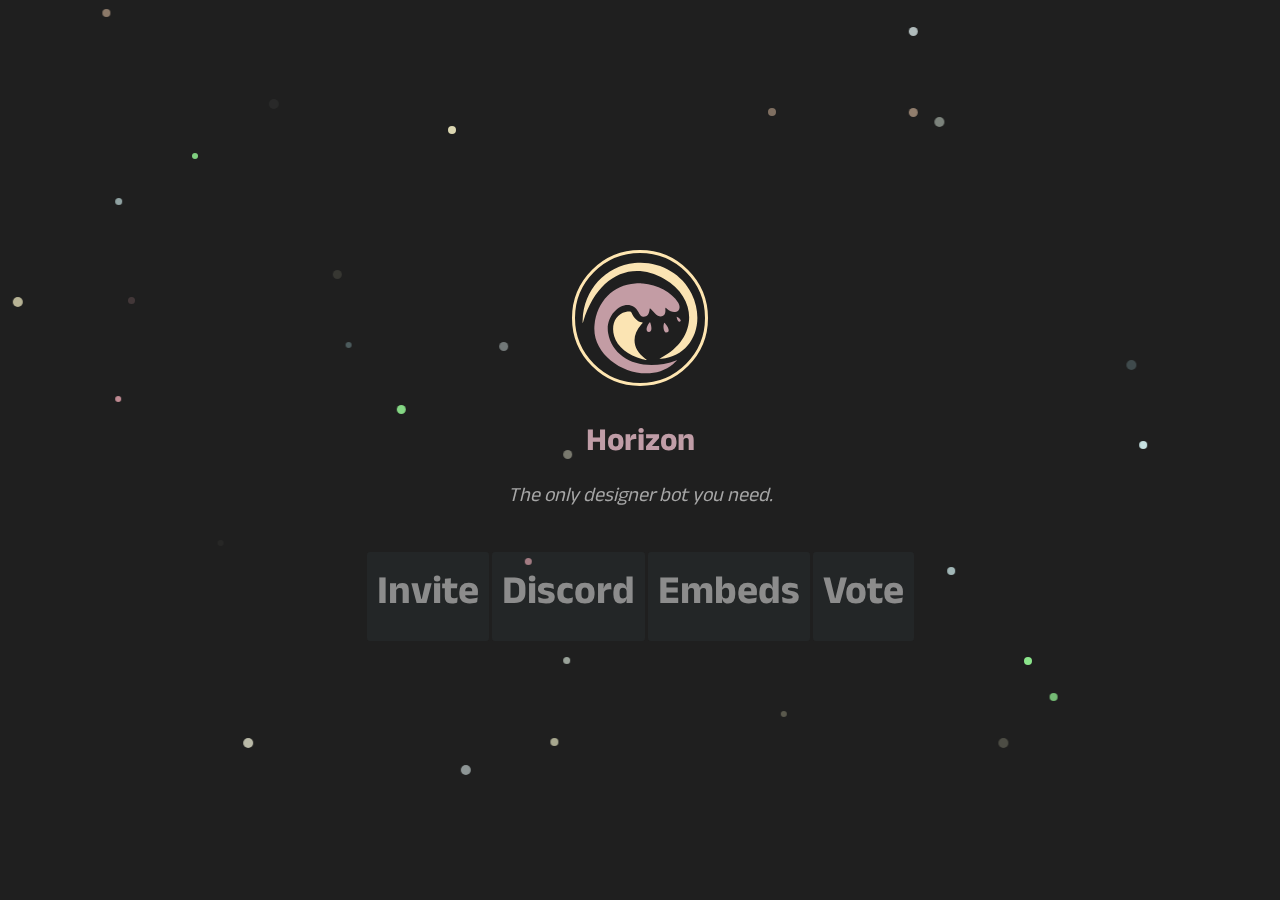
<file: index.html>
<!DOCTYPE html>
<html lang="en">
  <head>
    <link rel="stylesheet" href="style.css" />
    <meta charset="UTF-8" />
    <link rel="shortcut icon" href="src/logo.png" type="image/x-icon" />
    <meta name="viewport" content="width=device-width, initial-scale=1.0" />
    <title>Horizon Bot</title>
  </head>
  <style>
    span {
      background: #23272a;
      padding: 4px;
    }

    .content {
      margin-left: auto;
      text-align: center;
      margin-right: auto;
      margin-top: 250px;
      z-index: 10;
    }

    .avi {
      border-radius: 50%;
      width: 130px;
      border: 3px solid #ffe6b1;
    }

    h1 {
      color: #c09da7;
    }

    .icon {
      color: #b05d5d;
    }

    .btn {
      background: #2a303463;
      padding: 10px;
      color: #8c8c8c;
      border-radius: 3px;
      transition: 0.4s;
    }

    .btn:hover {
      background: #d98f8f48;
      color: #fff;
      transition: 0.4s;
    }

    a {
      text-decoration: none;
      color: #8c8c8c;
    }

    p {
      color: #a6a6a6;
      font-size: 20px;
      font-style: italic;
    }

    @media screen and (max-width: 700px) {
      div.content {
        zoom: 0.8;
        margin-top: 80px;
      }
    }
  </style>
  <body>
    <div class="content">
      <img draggable="false" src="src/logo.svg" class="avi" /><br />
      <h1>Horizon</h1>
      <p style="margin-top: -13px">The only designer bot you need.</p>
      <br />
      <a class="btn" href="/invite">Invite</a>
      <a class="btn" href="/discord">Discord</a>
      <a class="btn" href="http://embed.horizonbot.info:2252/">Embeds</a>
      <a class="btn" href="https://top.gg/bot/1234054197666779199/vote">Vote</a>
    </div>
    <div id="particle-container">
      <div class="particle"></div>
      <div class="particle"></div>
      <div class="particle"></div>
      <div class="particle"></div>
      <div class="particle"></div>
      <div class="particle"></div>
      <div class="particle"></div>
      <div class="particle"></div>
      <div class="particle"></div>
      <div class="particle"></div>
      <div class="particle"></div>
      <div class="particle"></div>
      <div class="particle"></div>
      <div class="particle"></div>
      <div class="particle"></div>
      <div class="particle"></div>
      <div class="particle"></div>
      <div class="particle"></div>
      <div class="particle"></div>
      <div class="particle"></div>
      <div class="particle"></div>
      <div class="particle"></div>
      <div class="particle"></div>
      <div class="particle"></div>
      <div class="particle"></div>
      <div class="particle"></div>
      <div class="particle"></div>
      <div class="particle"></div>
      <div class="particle"></div>
      <div class="particle"></div>
    </div>
  </body>
</html>
</file>
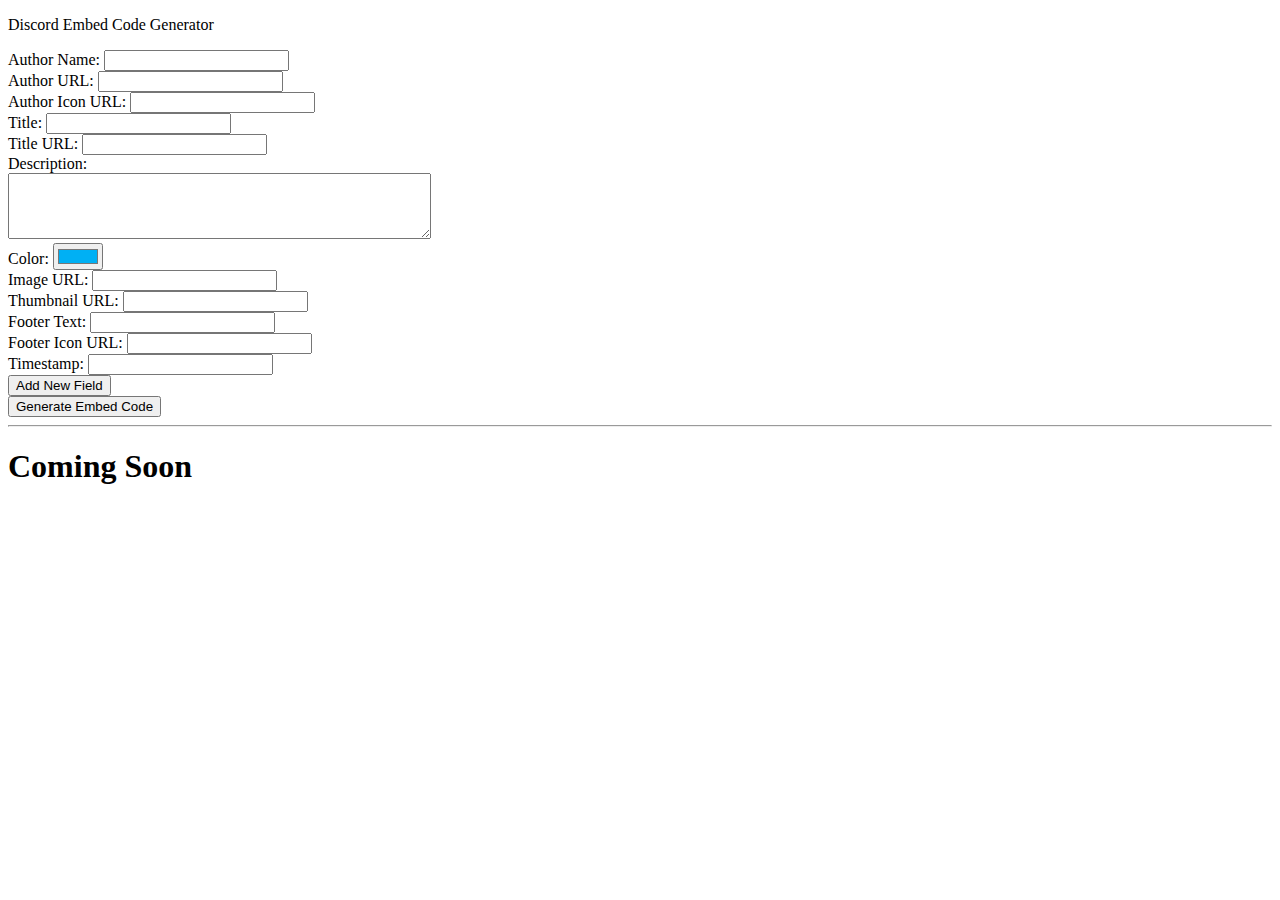
<file: embed/index.html>
<!DOCTYPE html>
<html lang="en">
  <head>
    <link rel="stylesheet" href="https://horizonbot.info/embed/style.css" />
    <meta charset="UTF-8" />
    <meta name="viewport" content="width=device-width, initial-scale=1.0" />
    <title>Discord Embed Code Generator</title>
  </head>
  <body>
    <div class="main">
      <div class="container">
        <p>Discord Embed Code Generator</p>
        <form id="discordEmbedForm">
          <label for="authorName">Author Name:</label>
          <input type="text" id="authorName" required /><br />

          <label for="authorUrl">Author URL:</label>
          <input type="text" id="authorUrl" /><br />

          <label for="authorIconUrl">Author Icon URL:</label>
          <input type="text" id="authorIconUrl" /><br />

          <label for="title">Title:</label>
          <input type="text" id="title" required /><br />

          <label for="titleUrl">Title URL:</label>
          <input type="text" id="titleUrl" /><br />

          <label for="description">Description:</label><br />
          <textarea id="description" rows="4" cols="50" required></textarea><br />

          <label for="color">Color:</label>
          <input type="color" id="color" value="#00b0f4" /><br />

          <label for="imageUrl">Image URL:</label>
          <input type="text" id="imageUrl" /><br />

          <label for="thumbnailUrl">Thumbnail URL:</label>
          <input type="text" id="thumbnailUrl" /><br />

          <label for="footerText">Footer Text:</label>
          <input type="text" id="footerText" /><br />

          <label for="footerIconUrl">Footer Icon URL:</label>
          <input type="text" id="footerIconUrl" /><br />

          <label for="timestamp">Timestamp:</label>
          <input type="text" id="timestamp" /><br />

          <div id="additionalFields">
            <!-- Additional fields will be added here dynamically -->
          </div>

          <button type="button" onclick="addNewField()">Add New Field</button><br />

          <button type="button" onclick="sendEmbedCode()">Generate Embed Code</button>
        </form>

        <hr />

        <pre id="generatedCode"></pre>
      </div>
      <div class="preview">
        <h1>Coming Soon</h1>
      </div>
    </div>

    <script>
      function addNewField() {
        const additionalFields = document.getElementById("additionalFields");
        const newField = document.createElement("div");
        newField.innerHTML = `
              <hr>
              <label for="fieldName">Field Name:</label>
              <input type="text" name="fieldName" required>
              <br>
              <label for="fieldValue">Field Value:</label>
              <textarea type="text" name="fieldValue" required></textarea>
              <br>
          `;
        additionalFields.appendChild(newField);
      }

      function generateEmbedCode() {
        const authorName = document.getElementById("authorName").value.trim();
        const authorUrl = document.getElementById("authorUrl").value.trim();
        const authorIconUrl = document.getElementById("authorIconUrl").value.trim();
        const title = document.getElementById("title").value.trim();
        const titleUrl = document.getElementById("titleUrl").value.trim();
        const description = document.getElementById("description").value.trim();
        const color = document.getElementById("color").value.trim();
        const imageUrl = document.getElementById("imageUrl").value.trim();
        const thumbnailUrl = document.getElementById("thumbnailUrl").value.trim();
        const footerText = document.getElementById("footerText").value.trim();
        const footerIconUrl = document.getElementById("footerIconUrl").value.trim();
        const timestamp = document.getElementById("timestamp").value.trim();

        const additionalFields = [];
        const additionalFieldsDivs = document.querySelectorAll("#additionalFields > div");
        additionalFieldsDivs.forEach((fieldDiv) => {
          const fieldName = fieldDiv.querySelector('input[name="fieldName"]').value.trim();
          const fieldValue = fieldDiv.querySelector('textarea[name="fieldValue"]').value.trim();
          if (fieldName && fieldValue) {
            additionalFields.push({ name: fieldName, value: fieldValue });
          }
        });

        const embed = {};

        if (authorName || authorUrl || authorIconUrl) {
          embed.author = {
            name: authorName || undefined,
            url: authorUrl || undefined,
            icon_url: authorIconUrl || undefined,
          };
        }

        embed.title = title;
        embed.url = titleUrl || undefined;
        embed.description = description;
        embed.color = color;

        if (imageUrl) {
          embed.image = { url: imageUrl };
        }

        if (thumbnailUrl) {
          embed.thumbnail = { url: thumbnailUrl };
        }

        if (footerText || footerIconUrl) {
          embed.footer = {
            text: footerText || undefined,
            icon_url: footerIconUrl || undefined,
          };
        }

        embed.timestamp = timestamp || undefined;

        if (additionalFields.length > 0) {
          embed.fields = additionalFields;
        }

        const generatedCode = JSON.stringify(embed, null, 2);
        console.log("Generated Embed Code:", generatedCode);
        return generatedCode;
      }

      async function sendEmbedCode() {
        const generatedCode = generateEmbedCode();
        const response = await fetch("http://embed.horizonbot.info:2252/", {
          method: "POST",
          headers: {
            "Content-Type": "application/json",
          },
          body: JSON.stringify({
            key1: "value1",
            key2: "value2",
            code: generatedCode,
          }),
        })
          .then((response) => response.json())
          .then((data) => {
            if (data.success) {
              alert("Embed code saved. Combination: " + data.combination);
            } else {
              alert("Failed to save embed code.");
            }
          })
          .catch((error) => {
            console.error("Error:", error);
          });
      }
    </script>
  </body>
</html>
</file>
<file: style.css>
@import url("https://fonts.googleapis.com/css2?family=Anek+Devanagari:wght@100..800&display=swap");

* {
  outline: none;
}

body,
html {
  padding: 0;
  margin: 0;
}

body {
  user-select: none;
  background-color: rgb(31, 31, 31);
  color: white;
  font-family: "Anek Devanagari", sans-serif;
  overflow-y: scroll;
}

:root {
  --purple-color: #c09da7;
  --yellow-color: #ffe6b1;
}

::-webkit-scrollbar {
  width: 0px;
}

::-webkit-scrollbar-track {
  box-shadow: inset 0 0 5px rgb(0, 0, 0);
}

::-webkit-scrollbar-thumb {
  background: black;
  transition: 1s;
}

div.main {
  position: absolute;
  top: 50%;
  left: 50%;
  transform: translate(-50%, -50%);
  padding: 40px 80px;
  display: flex;
  flex-direction: column;
  text-align: center;
  box-shadow: var(--purple-color) 0px 0px 10px;
  border-radius: 5px;
  /* border-top-right-radius: 0px;
    border-bottom-right-radius: 0px; */
  background-color: rgba(128, 128, 128, 0.1);
  font-size: 23px;
  overflow-y: scroll;
  transition: 0.3s;
}

div.main:hover {
  transition: 0.3s;
  border-radius: 15px;
  background-color: var(--purple-color);
  color: rgb(31, 31, 31);
}

div.main:hover > * {
  color: rgb(31, 31, 31);
}

a {
  text-decoration: none;
  color: var(--purple-color);
  font-size: 40px;
  font-weight: bold;
}

#particle-container {
  position: absolute;
  top: 0;
  height: 100%;
  width: 100%;
  z-index: -10;
}
.particle {
  position: absolute;
  border-radius: 50%;
}
@keyframes particle-animation-1 {
  100% {
    transform: translate3d(72vw, 68vh, 45px);
  }
}
.particle:nth-child(1) {
  animation: particle-animation-1 60s infinite;
  opacity: 0.84;
  height: 9px;
  width: 9px;
  animation-delay: -0.2s;
  transform: translate3d(31vw, 45vh, 80px);
  background: #98fb98;
}
@keyframes particle-animation-2 {
  100% {
    transform: translate3d(41vw, 57vh, 82px);
  }
}
.particle:nth-child(2) {
  animation: particle-animation-2 60s infinite;
  opacity: 0.43;
  height: 8px;
  width: 8px;
  animation-delay: -0.4s;
  transform: translate3d(60vw, 12vh, 69px);
  background: #ffdab9;
}
@keyframes particle-animation-3 {
  100% {
    transform: translate3d(67vw, 17vh, 71px);
  }
}
.particle:nth-child(3) {
  animation: particle-animation-3 60s infinite;
  opacity: 0.72;
  height: 6px;
  width: 6px;
  animation-delay: -0.6s;
  transform: translate3d(9vw, 44vh, 72px);
  background: #ffb6c1;
}
@keyframes particle-animation-4 {
  100% {
    transform: translate3d(30vw, 30vh, 89px);
  }
}
.particle:nth-child(4) {
  animation: particle-animation-4 60s infinite;
  opacity: 0.45;
  height: 10px;
  width: 10px;
  animation-delay: -0.8s;
  transform: translate3d(73vw, 13vh, 92px);
  background: #f0fff0;
}
@keyframes particle-animation-5 {
  100% {
    transform: translate3d(43vw, 7vh, 91px);
  }
}
.particle:nth-child(5) {
  animation: particle-animation-5 60s infinite;
  opacity: 0.73;
  height: 10px;
  width: 10px;
  animation-delay: -1s;
  transform: translate3d(19vw, 82vh, 84px);
  background: #f5f5dc;
}
@keyframes particle-animation-6 {
  100% {
    transform: translate3d(41vw, 26vh, 56px);
  }
}
.particle:nth-child(6) {
  animation: particle-animation-6 60s infinite;
  opacity: 0.7;
  height: 9px;
  width: 9px;
  animation-delay: -1.2s;
  transform: translate3d(71vw, 3vh, 18px);
  background: #f0ffff;
}
@keyframes particle-animation-7 {
  100% {
    transform: translate3d(6vw, 54vh, 33px);
  }
}
.particle:nth-child(7) {
  animation: particle-animation-7 60s infinite;
  opacity: 0.84;
  height: 8px;
  width: 8px;
  animation-delay: -1.4s;
  transform: translate3d(35vw, 14vh, 64px);
  background: #fffacd;
}
@keyframes particle-animation-8 {
  100% {
    transform: translate3d(43vw, 70vh, 47px);
  }
}
.particle:nth-child(8) {
  animation: particle-animation-8 60s infinite;
  opacity: 0.11;
  height: 9px;
  width: 9px;
  animation-delay: -1.6s;
  transform: translate3d(26vw, 30vh, 71px);
  background: #fafad2;
}
@keyframes particle-animation-9 {
  100% {
    transform: translate3d(72vw, 22vh, 24px);
  }
}
.particle:nth-child(9) {
  animation: particle-animation-9 60s infinite;
  opacity: 0.87;
  height: 8px;
  width: 8px;
  animation-delay: -1.8s;
  transform: translate3d(89vw, 49vh, 11px);
  background: #e0ffff;
}
@keyframes particle-animation-10 {
  100% {
    transform: translate3d(50vw, 78vh, 56px);
  }
}
.particle:nth-child(10) {
  animation: particle-animation-10 60s infinite;
  opacity: 0.71;
  height: 8px;
  width: 8px;
  animation-delay: -2s;
  transform: translate3d(82vw, 77vh, 19px);
  background: #98fb98;
}
@keyframes particle-animation-11 {
  100% {
    transform: translate3d(39vw, 75vh, 31px);
  }
}
.particle:nth-child(11) {
  animation: particle-animation-11 60s infinite;
  opacity: 0.49;
  height: 8px;
  width: 8px;
  animation-delay: -2.2s;
  transform: translate3d(8vw, 1vh, 99px);
  background: #ffdab9;
}
@keyframes particle-animation-12 {
  100% {
    transform: translate3d(66vw, 74vh, 38px);
  }
}
.particle:nth-child(12) {
  animation: particle-animation-12 60s infinite;
  opacity: 0.94;
  height: 7px;
  width: 7px;
  animation-delay: -2.4s;
  transform: translate3d(41vw, 62vh, 11px);
  background: #ffb6c1;
}
@keyframes particle-animation-13 {
  100% {
    transform: translate3d(20vw, 55vh, 95px);
  }
}
.particle:nth-child(13) {
  animation: particle-animation-13 60s infinite;
  opacity: 0.59;
  height: 7px;
  width: 7px;
  animation-delay: -2.6s;
  transform: translate3d(44vw, 73vh, 58px);
  background: #f0fff0;
}
@keyframes particle-animation-14 {
  100% {
    transform: translate3d(65vw, 22vh, 65px);
  }
}
.particle:nth-child(14) {
  animation: particle-animation-14 60s infinite;
  opacity: 0.42;
  height: 9px;
  width: 9px;
  animation-delay: -2.8s;
  transform: translate3d(44vw, 50vh, 80px);
  background: #f5f5dc;
}
@keyframes particle-animation-15 {
  100% {
    transform: translate3d(62vw, 56vh, 41px);
  }
}
.particle:nth-child(15) {
  animation: particle-animation-15 60s infinite;
  opacity: 0.4;
  height: 9px;
  width: 9px;
  animation-delay: -3s;
  transform: translate3d(39vw, 38vh, 22px);
  background: #f0ffff;
}
@keyframes particle-animation-16 {
  100% {
    transform: translate3d(47vw, 40vh, 30px);
  }
}
.particle:nth-child(16) {
  animation: particle-animation-16 60s infinite;
  opacity: 0.27;
  height: 6px;
  width: 6px;
  animation-delay: -3.2s;
  transform: translate3d(61vw, 79vh, 38px);
  background: #fffacd;
}
@keyframes particle-animation-17 {
  100% {
    transform: translate3d(89vw, 6vh, 40px);
  }
}
.particle:nth-child(17) {
  animation: particle-animation-17 60s infinite;
  opacity: 0.21;
  height: 10px;
  width: 10px;
  animation-delay: -3.4s;
  transform: translate3d(78vw, 82vh, 87px);
  background: #fafad2;
}
@keyframes particle-animation-18 {
  100% {
    transform: translate3d(59vw, 31vh, 91px);
  }
}
.particle:nth-child(18) {
  animation: particle-animation-18 60s infinite;
  opacity: 0.59;
  height: 7px;
  width: 7px;
  animation-delay: -3.6s;
  transform: translate3d(9vw, 22vh, 95px);
  background: #e0ffff;
}
@keyframes particle-animation-19 {
  100% {
    transform: translate3d(48vw, 11vh, 4px);
  }
}
.particle:nth-child(19) {
  animation: particle-animation-19 60s infinite;
  opacity: 0.23;
  height: 10px;
  width: 10px;
  animation-delay: -3.8s;
  transform: translate3d(88vw, 40vh, 41px);
  background: #b0e0e6;
}
@keyframes particle-animation-20 {
  100% {
    transform: translate3d(38vw, 39vh, 73px);
  }
}
.particle:nth-child(20) {
  animation: particle-animation-20 60s infinite;
  opacity: 0.8;
  height: 6px;
  width: 6px;
  animation-delay: -4s;
  transform: translate3d(15vw, 17vh, 14px);
  background: #98fb98;
}
@keyframes particle-animation-21 {
  100% {
    transform: translate3d(37vw, 50vh, 40px);
  }
}
.particle:nth-child(21) {
  animation: particle-animation-21 60s infinite;
  opacity: 0.51;
  height: 9px;
  width: 9px;
  animation-delay: -4.2s;
  transform: translate3d(71vw, 12vh, 22px);
  background: #ffdab9;
}
@keyframes particle-animation-22 {
  100% {
    transform: translate3d(67vw, 31vh, 58px);
  }
}
.particle:nth-child(22) {
  animation: particle-animation-22 60s infinite;
  opacity: 0.16;
  height: 7px;
  width: 7px;
  animation-delay: -4.4s;
  transform: translate3d(10vw, 33vh, 45px);
  background: #ffb6c1;
}
@keyframes particle-animation-23 {
  100% {
    transform: translate3d(20vw, 68vh, 97px);
  }
}
.particle:nth-child(23) {
  animation: particle-animation-23 60s infinite;
  opacity: 0.05;
  height: 10px;
  width: 10px;
  animation-delay: -4.6s;
  transform: translate3d(21vw, 11vh, 73px);
  background: #f0fff0;
}
@keyframes particle-animation-24 {
  100% {
    transform: translate3d(66vw, 16vh, 45px);
  }
}
.particle:nth-child(24) {
  animation: particle-animation-24 60s infinite;
  opacity: 0.04;
  height: 6px;
  width: 6px;
  animation-delay: -4.8s;
  transform: translate3d(17vw, 60vh, 75px);
  background: #f5f5dc;
}
@keyframes particle-animation-25 {
  100% {
    transform: translate3d(78vw, 80vh, 7px);
  }
}
.particle:nth-child(25) {
  animation: particle-animation-25 60s infinite;
  opacity: 0.53;
  height: 10px;
  width: 10px;
  animation-delay: -5s;
  transform: translate3d(36vw, 85vh, 43px);
  background: #f0ffff;
}
@keyframes particle-animation-26 {
  100% {
    transform: translate3d(83vw, 54vh, 90px);
  }
}
.particle:nth-child(26) {
  animation: particle-animation-26 60s infinite;
  opacity: 0.68;
  height: 10px;
  width: 10px;
  animation-delay: -5.2s;
  transform: translate3d(1vw, 33vh, 25px);
  background: #fffacd;
}
@keyframes particle-animation-27 {
  100% {
    transform: translate3d(7vw, 8vh, 20px);
  }
}
.particle:nth-child(27) {
  animation: particle-animation-27 60s infinite;
  opacity: 0.63;
  height: 8px;
  width: 8px;
  animation-delay: -5.4s;
  transform: translate3d(43vw, 82vh, 25px);
  background: #fafad2;
}
@keyframes particle-animation-28 {
  100% {
    transform: translate3d(29vw, 63vh, 67px);
  }
}
.particle:nth-child(28) {
  animation: particle-animation-28 60s infinite;
  opacity: 0.68;
  height: 8px;
  width: 8px;
  animation-delay: -5.6s;
  transform: translate3d(74vw, 63vh, 31px);
  background: #e0ffff;
}
@keyframes particle-animation-29 {
  100% {
    transform: translate3d(27vw, 59vh, 41px);
  }
}
.particle:nth-child(29) {
  animation: particle-animation-29 60s infinite;
  opacity: 0.31;
  height: 6px;
  width: 6px;
  animation-delay: -5.8s;
  transform: translate3d(27vw, 38vh, 58px);
  background: #b0e0e6;
}
@keyframes particle-animation-30 {
  100% {
    transform: translate3d(58vw, 59vh, 82px);
  }
}
.particle:nth-child(30) {
  animation: particle-animation-30 60s infinite;
  opacity: 0.9;
  height: 8px;
  width: 8px;
  animation-delay: -6s;
  transform: translate3d(80vw, 73vh, 42px);
  background: #98fb98;
}
</file>
